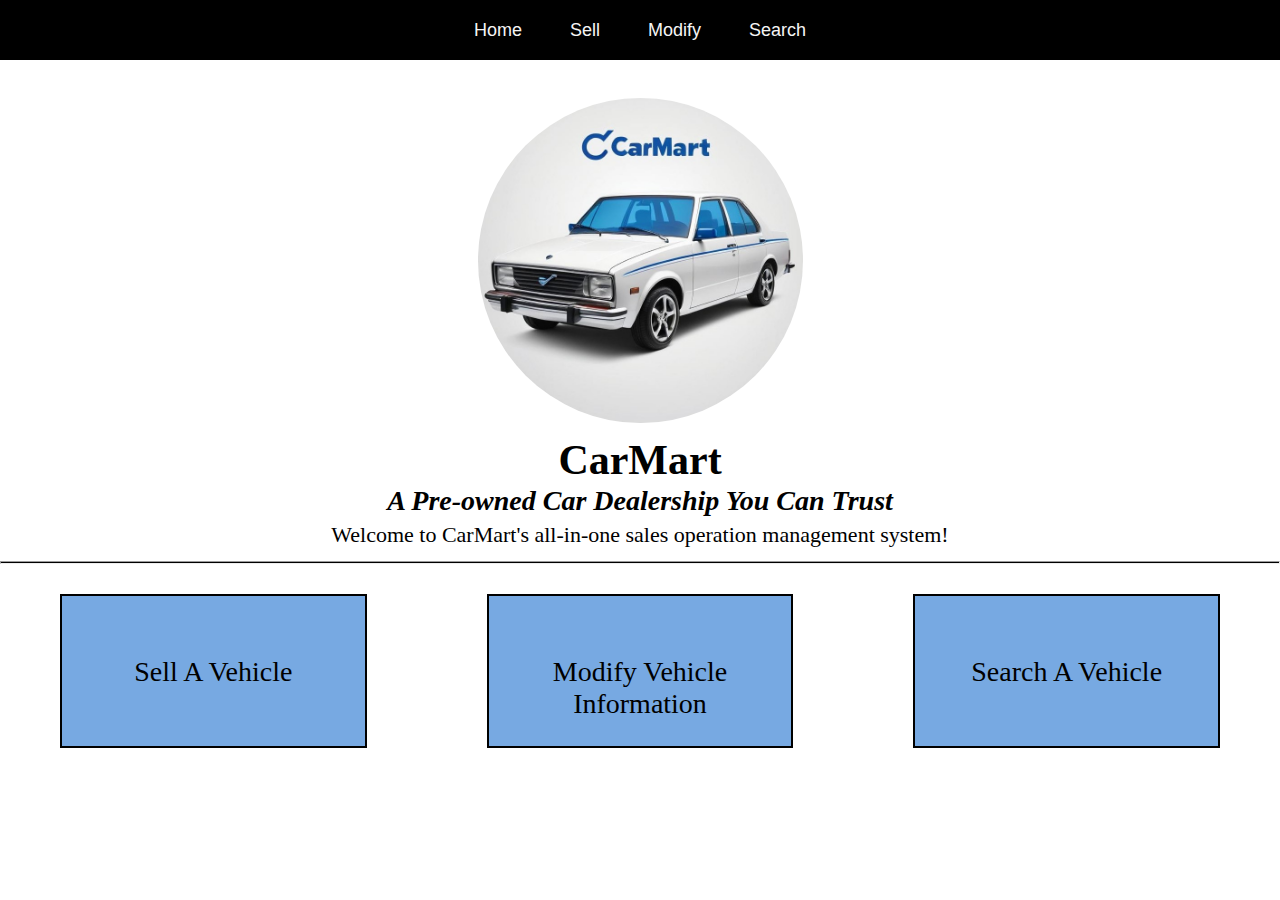
<file: index.html>
<!DOCTYPE html>
<html lang="en">
  <head>
    <meta charset="UTF-8">
    <meta name="viewport" content="width=device-width, initial-scale=1.0">
    <link rel="stylesheet" type="text/css" href="styles/style.css">
    <link rel="icon" href="images/Carmart_logo.png">
    <title> CarMart - Home </title>
  </head>
  <body>
    <header>
      <div class="navbar">
        <a href="index.html"> Home </a>
        <a href="form.html"> Sell </a>
        <a href="alter.html"> Modify </a>
        <a href="search.html"> Search </a>
      </div>
    </header>
    <div class="image_container"> 
      <img src="images/Carmart.jpg" alt="Logo" class="logo" width="325" height="325">
    </div>
    <h1> CarMart </h1>
    <div class="subtitle"> 
      A Pre-owned Car Dealership You Can Trust
    </div>
    <div class="p1"> 
      Welcome to CarMart's all-in-one sales operation management system!
    </div>
    <hr>
    <div class="button_container">
      <a href="form.html" class="nav_button"> Sell A Vehicle </a>
      <a href="alter.html" class="nav_button"> Modify Vehicle Information </a>
      <a href="search.html" class="nav_button"> Search A Vehicle </a>
    </div>
  </body>
</html>
</file>
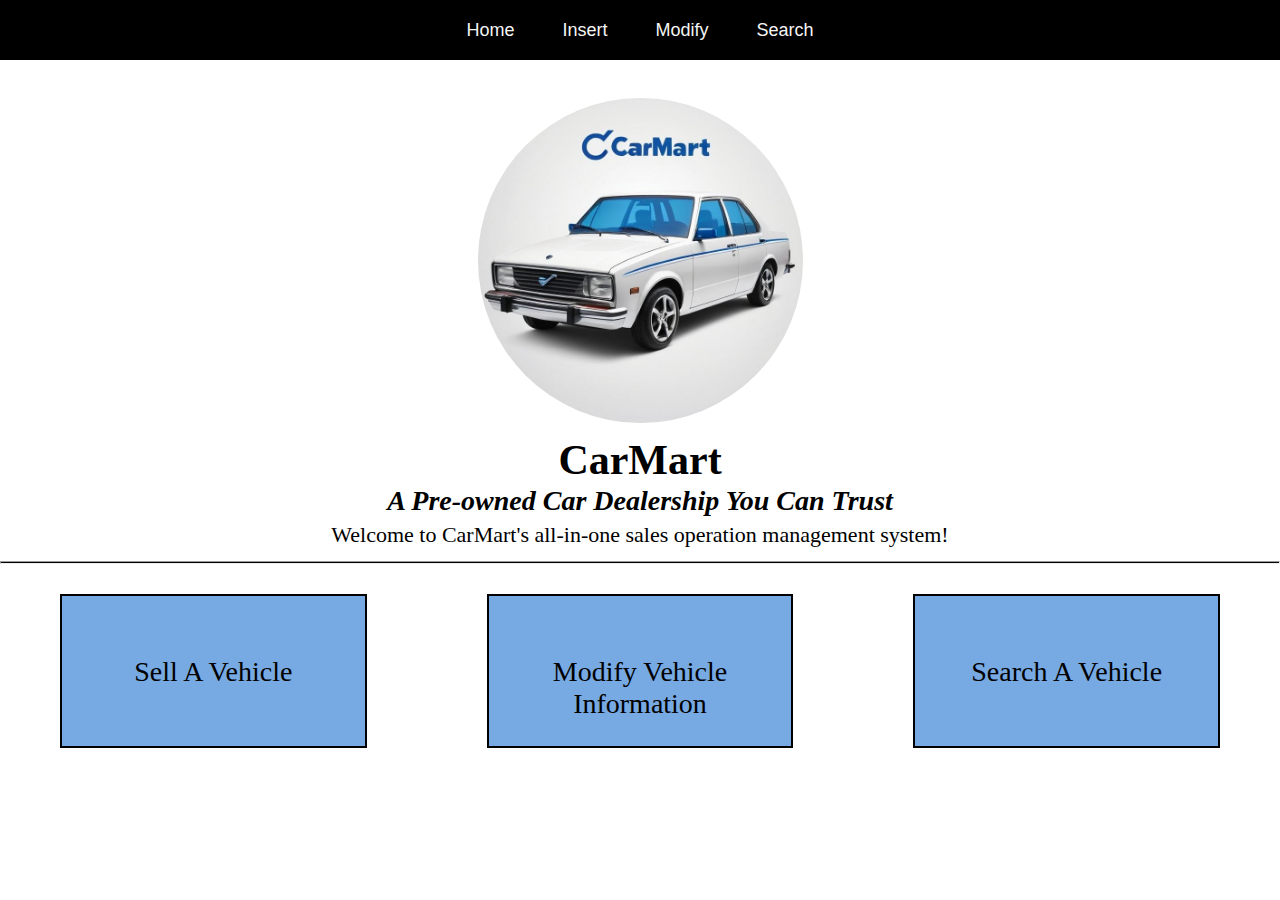
<file: src/index.html>
<!DOCTYPE html>
<html lang="en">
  <head>
    <meta charset="UTF-8">
    <meta name="viewport" content="width=device-width, initial-scale=1.0">
    <link rel="stylesheet" type="text/css" href="../styles/style.css">
    <link rel="icon" href="../images/Carmart_logo.png">
    <title> CarMart - Home </title>
  </head>
  <body>
    <header>
      <div class="navbar">
        <a href="../src/index.html"> Home </a>
        <a href="../src/form.html"> Insert </a>
        <a href="../src/alter.html"> Modify </a>
        <a href="../src/search.html"> Search </a>
      </div>
    </header>
    <div class="image_container"> 
      <img src="../images/carmart.jpg" alt="Logo" class="logo" width="325" height="325">
    </div>
    <h1> CarMart </h1>
    <div class="subtitle"> 
      A Pre-owned Car Dealership You Can Trust
    </div>
    <div class="p1"> 
      Welcome to CarMart's all-in-one sales operation management system!
    </div>
    <hr>
    <div class="button_container">
      <a href="../src/form.html" class="nav_button"> Sell A Vehicle </a>
      <a href="../src/alter.html" class="nav_button"> Modify Vehicle Information </a>
      <a href="../src/search.html" class="nav_button"> Search A Vehicle </a>
    </div>
  </body>
</html>
</file>
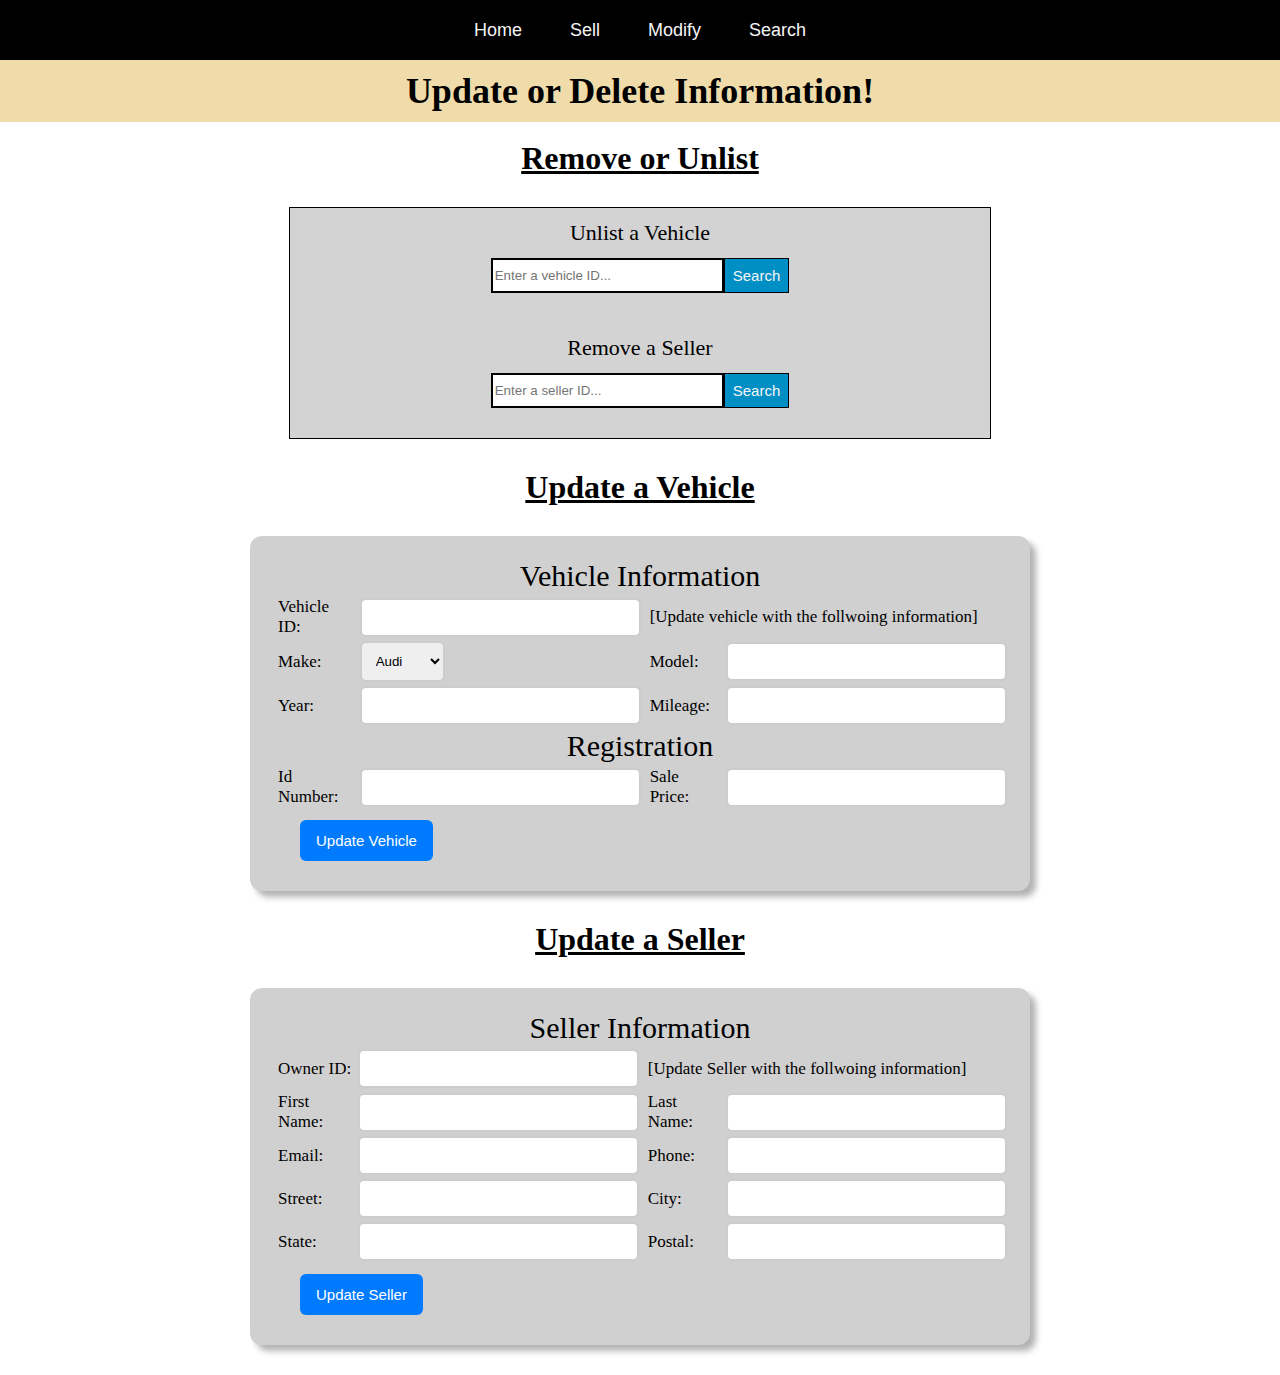
<file: alter.html>
<!DOCTYPE html>
<html lang="en">
    <head>
        <meta charset="UTF-8">
        <meta name="viewport" content="width=device-width, initial-scale=1.0">
        <link rel="stylesheet" type="text/css" href="styles/style.css">
        <link rel="icon" href="images/Carmart_logo.png">
        <title> CarMart - Modify </title>
    </head>
    <body>
        <header>
            <div class="navbar">
                <a href="index.html"> Home </a>
                <a href="form.html"> Sell </a>
                <a href="alter.html"> Modify </a>
                <a href="search.html"> Search </a>
            </div>
        </header>
        <h2> Update or Delete Information! </h2> <br>
        <h3> Remove or Unlist </h3>
        <div class="centered_container">
            <div class="search_container">
                <form action="php/removeVehicle.php" method="post">
                    <label for="removeVehicle" class="input_label"> Unlist a Vehicle </label>
                    <div class="input_container">
                        <input type="text" name="vehicleID" id="removeVehicle" class="input" placeholder="Enter a vehicle ID...">
                        <button id="rmSubmit" class="submit_button"> Search </button>
                    </div>
                </form>
                <form action="php/removeOwner.php" method="post">
                    <label for="removeOwner" class="input_label"> Remove a Seller </label>
                    <div class="input_container">
                        <input type="text" name="ownerID" id="removeOwner" class="input" placeholder="Enter a seller ID...">
                        <button id="rsSubmit" class="submit_button"> Search </button>
                    </div>
                </form>
            </div>
        </div> 
        <h3> Update a Vehicle </h3>
        <div class="centered_container">
            <div class="contact_container">
                <div class="contact_form">
                    <form id="contactForm" action="php/updateVehicle.php" method="post">
                        <center>
                            <table>
                                <tr>
                                    <td colspan="4" class="header"> Vehicle Information </td>
                                </tr>
                                <tr>
                                    <td> <label> Vehicle ID: </label> </td>
                                    <td> <input type="text" name="vehicleID" maxlength="30" size="30"> </td>
                                    <td colspan="2"> <label> [Update vehicle with the follwoing information] </label> </td>
                                </tr>
                                <tr>
                                    <td> <label> Make: </label> </td>
                                    <td>
                                        <select name="make">
                                            <option value="Audi"> Audi </option>
                                            <option value="BMW"> BMW </option>
                                            <option value="Ford"> Ford </option>
                                            <option value="Honda"> Honda </option>
                                            <option value="Mazda"> Mazda </option>
                                            <option value="Toyota"> Toyota </option>
                                            <option value="Volvo"> Volvo </option>
                                        </select>
                                    </td>
                                    <td> <label> Model: </label> </td>
                                    <td> <input type="text" name="title" maxlength="30" size="30"> </td>
                                </tr>
                                <tr>
                                    <td> <label> Year: </label> </td>
                                    <td> <input type="text" name="year" maxlength="4" size="30"> </td>
                                    <td> <label> Mileage: </label> </td>
                                    <td> <input type="text" name="mileage" maxlength="7" size="30"> </td>
                                </tr>
                                <tr>
                                    <td colspan="4" class="header"> Registration </td>
                                </tr>
                                <tr>
                                    <td> <label> Id Number: </label> </td>
                                    <td> <input type="text" name="regnumber" maxlength="10" size="30"> </td>
                                    <td> <label> Sale Price: </label> </td>
                                    <td> <input type="text" name="price" maxlength="10" size="30"> </td>
                                </tr>
                            </table>
                        </center>
                        <input type="submit" value="Update Vehicle">
                    </form>
                </div>
            </div>
        </div>
        <h3> Update a Seller </h3>
        <div class="centered_container">
            <div class="contact_container">
                <div class="contact_form">
                    <form id="contactForm" action="php/updateOwner.php" method="post">
                        <center>
                            <table>
                                <tr>
                                    <td colspan="4" class="header"> Seller Information </td>
                                </tr>
                                <tr>
                                    <td> <label> Owner ID: </label> </td>
                                    <td> <input type="text" name="ownerID" maxlength="30" size="30"> </td>
                                    <td colspan="2"> <label> [Update Seller with the follwoing information] </label> </td>
                                </tr>
                                <tr>
                                    <td> <label> First Name: </label> </td>
                                    <td> <input type="text" name="fname" maxlength="30" size="30"> </td>
                                    <td> <label> Last Name: </label> </td>
                                    <td> <input type="text" name="lname" maxlength="30" size="30"> </td>
                                </tr>
                                <tr>
                                    <td> <label> Email: </label> </td>
                                    <td> <input type="text" name="email" maxlength="30" size="30"> </td>
                                    <td> <label> Phone: </label> </td>
                                    <td> <input type="text" name="phone" maxlength="10" size="30"> </td>
                                </tr>
                                <tr>
                                    <td> <label> Street: </label> </td>
                                    <td> <input type="text" name="street" maxlength="30" size="30"> </td>
                                    <td> <label> City: </label> </td>
                                    <td> <input type="text" name="city" maxlength="30" size="30"> </td>
                                </tr>
                                <tr>
                                    <td> <label> State: </label> </td>
                                    <td> <input type="text" name="state" maxlength="2" size="30"> </td>
                                    <td> <label> Postal: </label> </td>
                                    <td> <input type="text" name="postal" maxlength="5" size="30"> </td>
                                </tr>
                            </table>
                        </center>
                        <input type="submit" value="Update Seller">
                    </form>
                </div>
            </div>
        </div>
    </body>
</html>
</file>
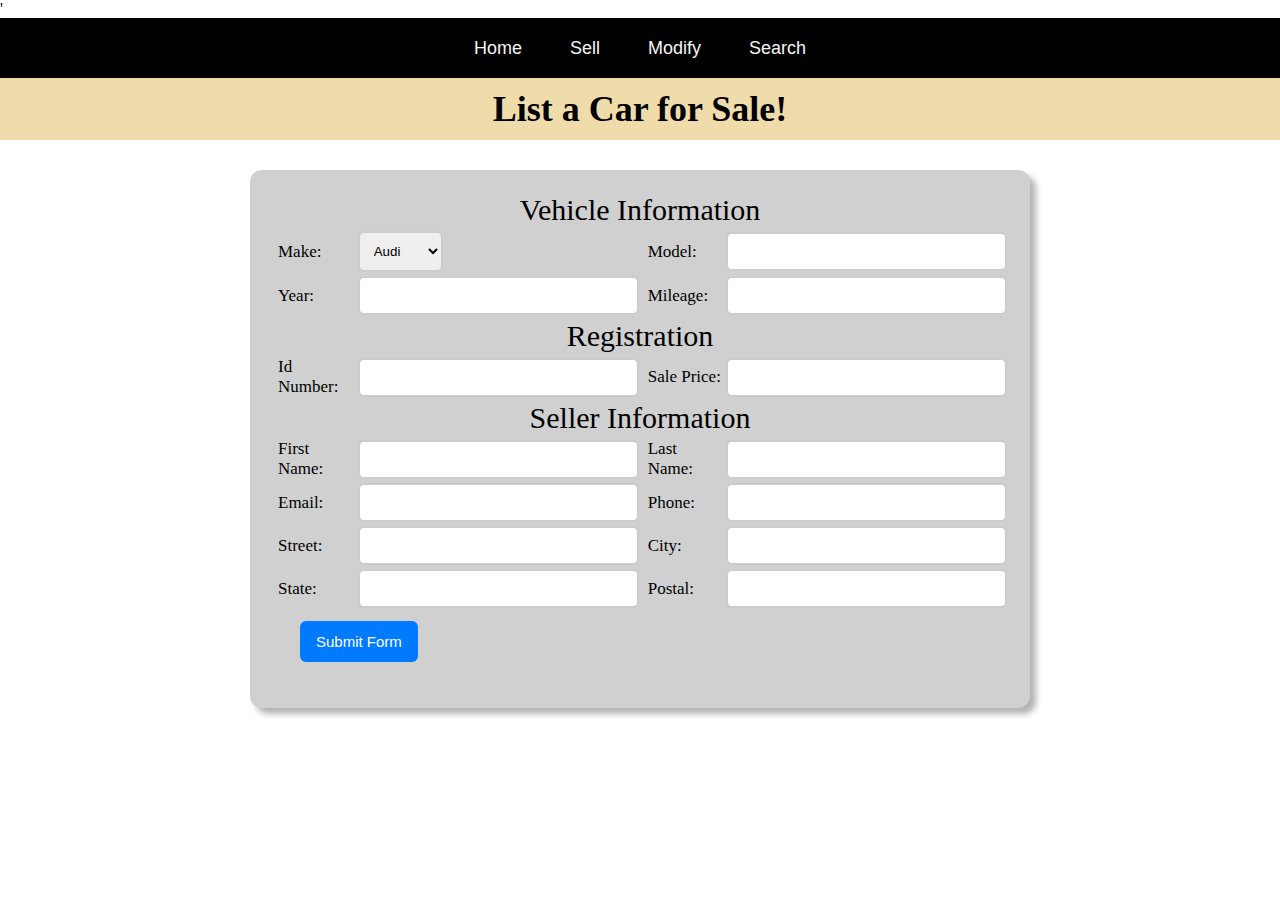
<file: form.html>
'<!DOCTYPE html>
<html lang="en">
<head>
    <meta charset="UTF-8">
    <meta name="viewport" content="width=device-width, initial-scale=1.0">
    <link rel="stylesheet" type="text/css" href="styles/style.css">
    <link rel="icon" href="images/Carmart_logo.png">
    <title> CarMart - Form </title>
</head>
<body>
    <header>
        <div class="navbar">
            <a href="index.html"> Home </a>
            <a href="form.html"> Sell </a>
            <a href="alter.html"> Modify </a>
            <a href="search.html"> Search </a>
        </div>
    </header>
    <h2> List a Car for Sale! </h2>
    <div class="centered_container">
        <div class="contact_container">
            <div class="contact_form">
                <form id="contactForm" action="php/insert.php" method="post">
                    <center>
                        <table>
                            <tr>
                                <td colspan="4" class="header"> Vehicle Information </td>
                            </tr>
                            <tr>
                                <td> <label> Make: </label> </td>
                                <td>
                                    <select name="make">
                                        <option value="Audi"> Audi </option>
                                        <option value="BMW"> BMW </option>
                                        <option value="Ford"> Ford </option>
                                        <option value="Honda"> Honda </option>
                                        <option value="Mazda"> Mazda </option>
                                        <option value="Toyota"> Toyota </option>
                                        <option value="Volvo"> Volvo </option>
                                    </select>
                                </td>
                                <td> <label> Model: </label> </td>
                                <td> <input type="text" name="model" maxlength="30" size="30"> </td>
                            </tr>
                            <tr>
                                <td> <label> Year: </label> </td>
                                <td> <input type="text" name="year" maxlength="4" size="30"> </td>
                                <td> <label> Mileage: </label> </td>
                                <td> <input type="text" name="mileage" maxlength="7" size="30"> </td>
                            </tr>
                            <tr>
                                <td colspan="4" class="header"> Registration </td>
                            </tr>
                            <tr>
                                <td> <label> Id Number: </label> </td>
                                <td> <input type="text" name="regnumber" maxlength="10" size="30"> </td>
                                <td> <label> Sale Price: </label> </td>
                                <td> <input type="text" name="price" maxlength="10" size="30"> </td>
                            </tr>
                            <tr>
                                <td colspan="4" class="header"> Seller Information </td>
                            </tr>
                            <tr>
                                <td> <label> First Name: </label> </td>
                                <td> <input type="text" name="fname" maxlength="30" size="30"> </td>
                                <td> <label> Last Name: </label> </td>
                                <td> <input type="text" name="lname" maxlength="30" size="30"> </td>
                            </tr>
                            <tr>
                                <td> <label> Email: </label> </td>
                                <td> <input type="text" name="email" maxlength="30" size="30"> </td>
                                <td> <label> Phone: </label> </td>
                                <td> <input type="text" name="phone" maxlength="10" size="30"> </td>
                            </tr>
                            <tr>
                                <td> <label> Street: </label> </td>
                                <td> <input type="text" name="street" maxlength="30" size="30"> </td>
                                <td> <label> City: </label> </td>
                                <td> <input type="text" name="city" maxlength="30" size="30"> </td>
                            </tr>
                            <tr>
                                <td> <label> State: </label> </td>
                                <td> <input type="text" name="state" maxlength="2" size="30"> </td>
                                <td> <label> Postal: </label> </td>
                                <td> <input type="text" name="postal" maxlength="5" size="30"> </td>
                            </tr>
                        </table>
                    </center>
                    <input type="submit" value="Submit Form">
                </form>
            </div>
        </div>
    </div>
</body>
</html>
</file>
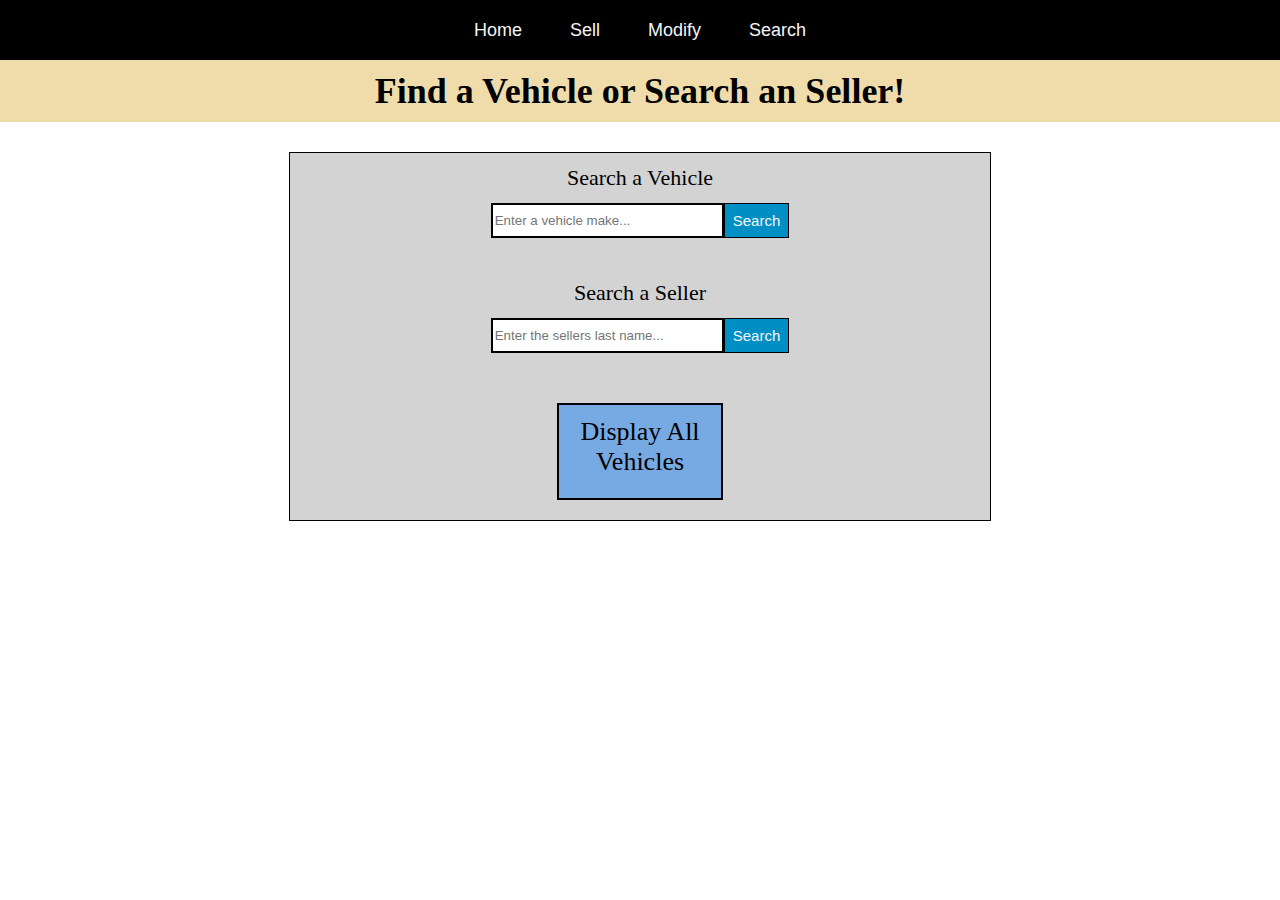
<file: search.html>
<!DOCTYPE html>
<html lang="en">
    <head>
        <meta charset="UTF-8">
        <meta name="viewport" content="width=device-width, initial-scale=1.0">
        <link rel="stylesheet" type="text/css" href="styles/style.css">
        <link rel="icon" href="images/Carmart_logo.png">
        <title> CarMart - Search </title>
    </head>
    <body>
        <header>
            <div class="navbar">
                <a href="index.html"> Home </a>
                <a href="form.html"> Sell </a>
                <a href="alter.html"> Modify </a>
                <a href="search.html"> Search </a>
            </div>
        </header>
        <h2> Find a Vehicle or Search an Seller! </h2>
        <div class="centered_container">
            <div class="search_container">
                <form action="php/searchVehicle.php" method="post">
                    <label for="vehicleSearch" class="input_label"> Search a Vehicle </label>
                    <div class="input_container">
                        <input type="text" name="make" id="vehicleSearch" class="input" placeholder="Enter a vehicle make...">
                        <button id="vsSubmit" class="submit_button"> Search </button>
                    </div>
                </form>
                <form action="php/searchOwner.php" method="post">
                    <label for="sellerSearch" class="input_label"> Search a Seller </label>
                    <div class="input_container">
                        <input type="text" name="lastName" id="sellerSearch" class="input" placeholder="Enter the sellers last name...">
                        <button id="ssSubmit" class="submit_button"> Search </button>
                    </div>
                </form>
                <a class="display_button" href="php/display.php"> Display All Vehicles </a>
            </div>
        </div>
    </body>
</html>
</file>
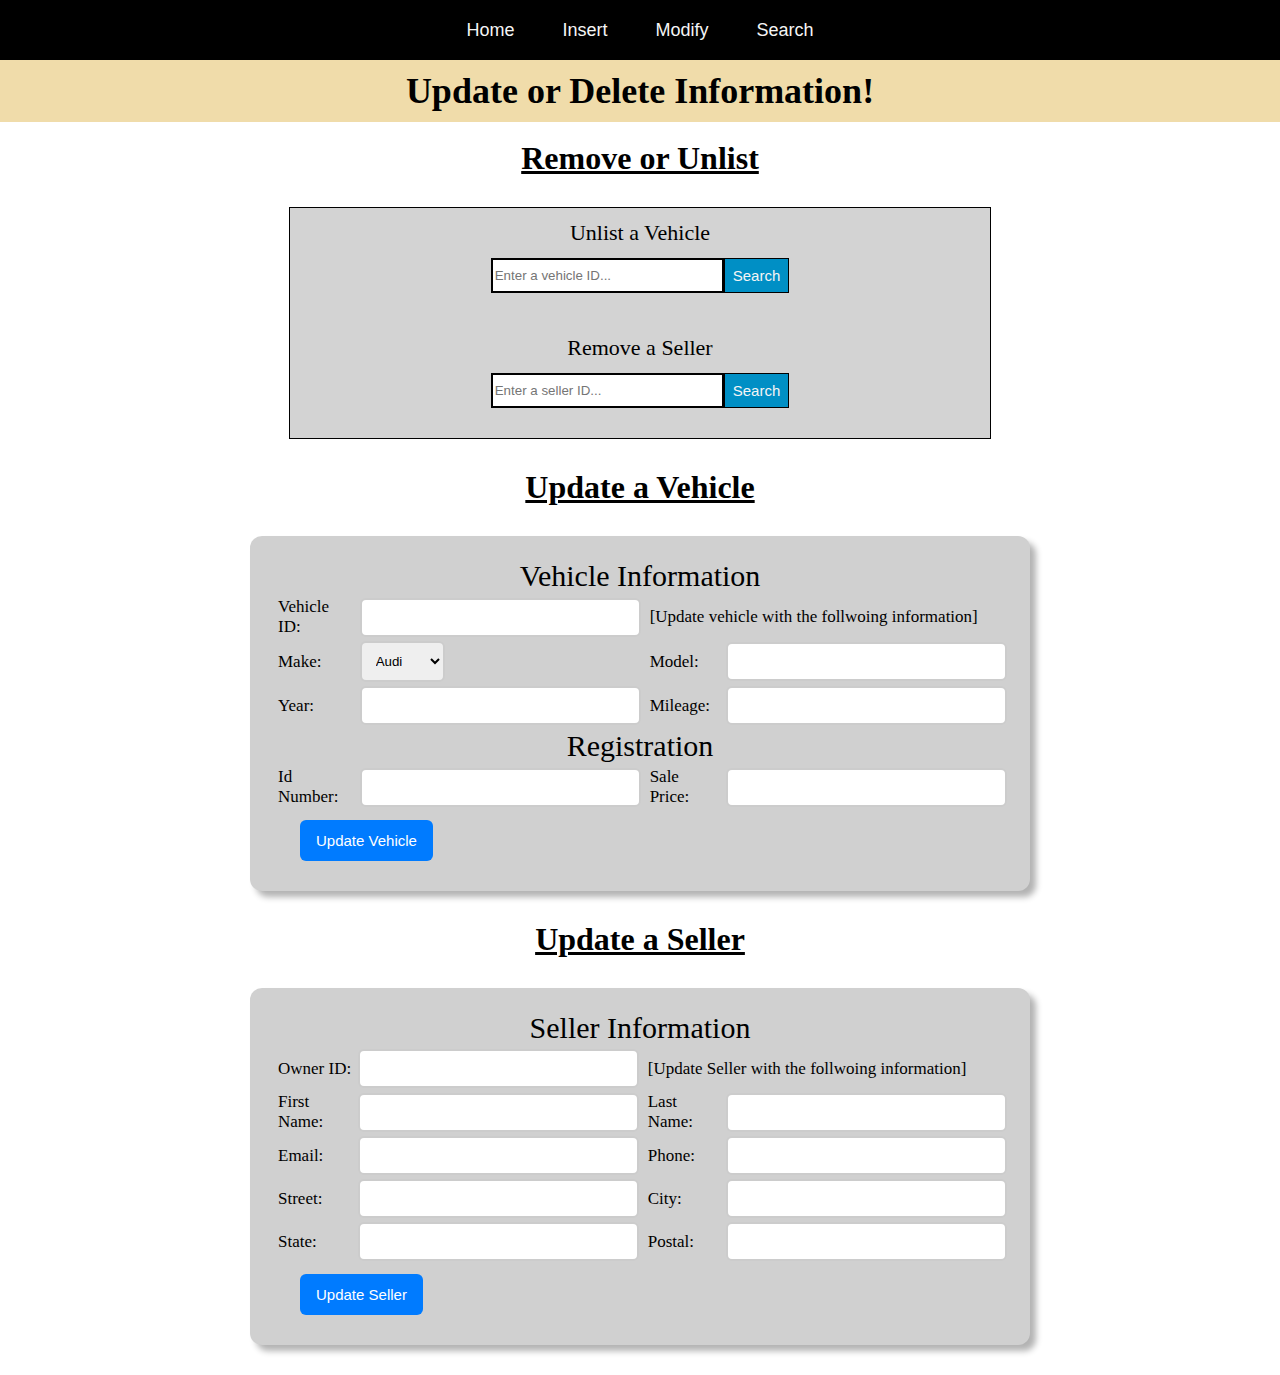
<file: src/alter.html>
<!DOCTYPE html>
<html lang="en">
    <head>
        <meta charset="UTF-8">
        <meta name="viewport" content="width=device-width, initial-scale=1.0">
        <link rel="stylesheet" type="text/css" href="../styles/style.css">
        <link rel="icon" href="../images/Carmart_logo.png">
        <title> CarMart - Modify </title>
    </head>
    <body>
        <header>
            <div class="navbar">
                <a href="../src/index.html"> Home </a>
                <a href="../src/form.html"> Insert </a>
                <a href="../src/alter.html"> Modify </a>
                <a href="../src/search.html"> Search </a>
            </div>
        </header>
        <h2> Update or Delete Information! </h2> <br>
        <h3> Remove or Unlist </h3>
        <div class="centered_container">
            <div class="search_container">
                <form action="../php/removeVehicle.php" method="post">
                    <label for="removeVehicle" class="input_label"> Unlist a Vehicle </label>
                    <div class="input_container">
                        <input type="text" name="vehicleID" id="removeVehicle" class="input" placeholder="Enter a vehicle ID...">
                        <button id="rmSubmit" class="submit_button"> Search </button>
                    </div>
                </form>
                <form action="../php/removeOwner.php" method="post">
                    <label for="removeOwner" class="input_label"> Remove a Seller </label>
                    <div class="input_container">
                        <input type="text" name="ownerID" id="removeOwner" class="input" placeholder="Enter a seller ID...">
                        <button id="rsSubmit" class="submit_button"> Search </button>
                    </div>
                </form>
            </div>
        </div> 
        <h3> Update a Vehicle </h3>
        <div class="centered_container">
            <div class="contact_container">
                <div class="contact_form">
                    <form id="contactForm" action="../php/updateVehicle.php" method="post">
                        <center>
                            <table>
                                <tr>
                                    <td colspan="4" class="header"> Vehicle Information </td>
                                </tr>
                                <tr>
                                    <td> <label> Vehicle ID: </label> </td>
                                    <td> <input type="text" name="vehicleID" maxlength="30" size="30"> </td>
                                    <td colspan="2"> <label> [Update vehicle with the follwoing information] </label> </td>
                                </tr>
                                <tr>
                                    <td> <label> Make: </label> </td>
                                    <td>
                                        <select name="make">
                                            <option value="Audi"> Audi </option>
                                            <option value="BMW"> BMW </option>
                                            <option value="Ford"> Ford </option>
                                            <option value="Honda"> Honda </option>
                                            <option value="Mazda"> Mazda </option>
                                            <option value="Toyota"> Toyota </option>
                                            <option value="Volvo"> Volvo </option>
                                        </select>
                                    </td>
                                    <td> <label> Model: </label> </td>
                                    <td> <input type="text" name="title" maxlength="30" size="30"> </td>
                                </tr>
                                <tr>
                                    <td> <label> Year: </label> </td>
                                    <td> <input type="text" name="year" maxlength="4" size="30"> </td>
                                    <td> <label> Mileage: </label> </td>
                                    <td> <input type="text" name="mileage" maxlength="7" size="30"> </td>
                                </tr>
                                <tr>
                                    <td colspan="4" class="header"> Registration </td>
                                </tr>
                                <tr>
                                    <td> <label> Id Number: </label> </td>
                                    <td> <input type="text" name="regnumber" maxlength="10" size="30"> </td>
                                    <td> <label> Sale Price: </label> </td>
                                    <td> <input type="text" name="price" maxlength="10" size="30"> </td>
                                </tr>
                            </table>
                        </center>
                        <input type="submit" value="Update Vehicle">
                    </form>
                </div>
            </div>
        </div>
        <h3> Update a Seller </h3>
        <div class="centered_container">
            <div class="contact_container">
                <div class="contact_form">
                    <form id="contactForm" action="../php/updateOwner.php" method="post">
                        <center>
                            <table>
                                <tr>
                                    <td colspan="4" class="header"> Seller Information </td>
                                </tr>
                                <tr>
                                    <td> <label> Owner ID: </label> </td>
                                    <td> <input type="text" name="ownerID" maxlength="30" size="30"> </td>
                                    <td colspan="2"> <label> [Update Seller with the follwoing information] </label> </td>
                                </tr>
                                <tr>
                                    <td> <label> First Name: </label> </td>
                                    <td> <input type="text" name="fname" maxlength="30" size="30"> </td>
                                    <td> <label> Last Name: </label> </td>
                                    <td> <input type="text" name="lname" maxlength="30" size="30"> </td>
                                </tr>
                                <tr>
                                    <td> <label> Email: </label> </td>
                                    <td> <input type="text" name="email" maxlength="30" size="30"> </td>
                                    <td> <label> Phone: </label> </td>
                                    <td> <input type="text" name="phone" maxlength="10" size="30"> </td>
                                </tr>
                                <tr>
                                    <td> <label> Street: </label> </td>
                                    <td> <input type="text" name="street" maxlength="30" size="30"> </td>
                                    <td> <label> City: </label> </td>
                                    <td> <input type="text" name="city" maxlength="30" size="30"> </td>
                                </tr>
                                <tr>
                                    <td> <label> State: </label> </td>
                                    <td> <input type="text" name="state" maxlength="2" size="30"> </td>
                                    <td> <label> Postal: </label> </td>
                                    <td> <input type="text" name="postal" maxlength="5" size="30"> </td>
                                </tr>
                            </table>
                        </center>
                        <input type="submit" value="Update Seller">
                    </form>
                </div>
            </div>
        </div>
    </body>
</html>
</file>
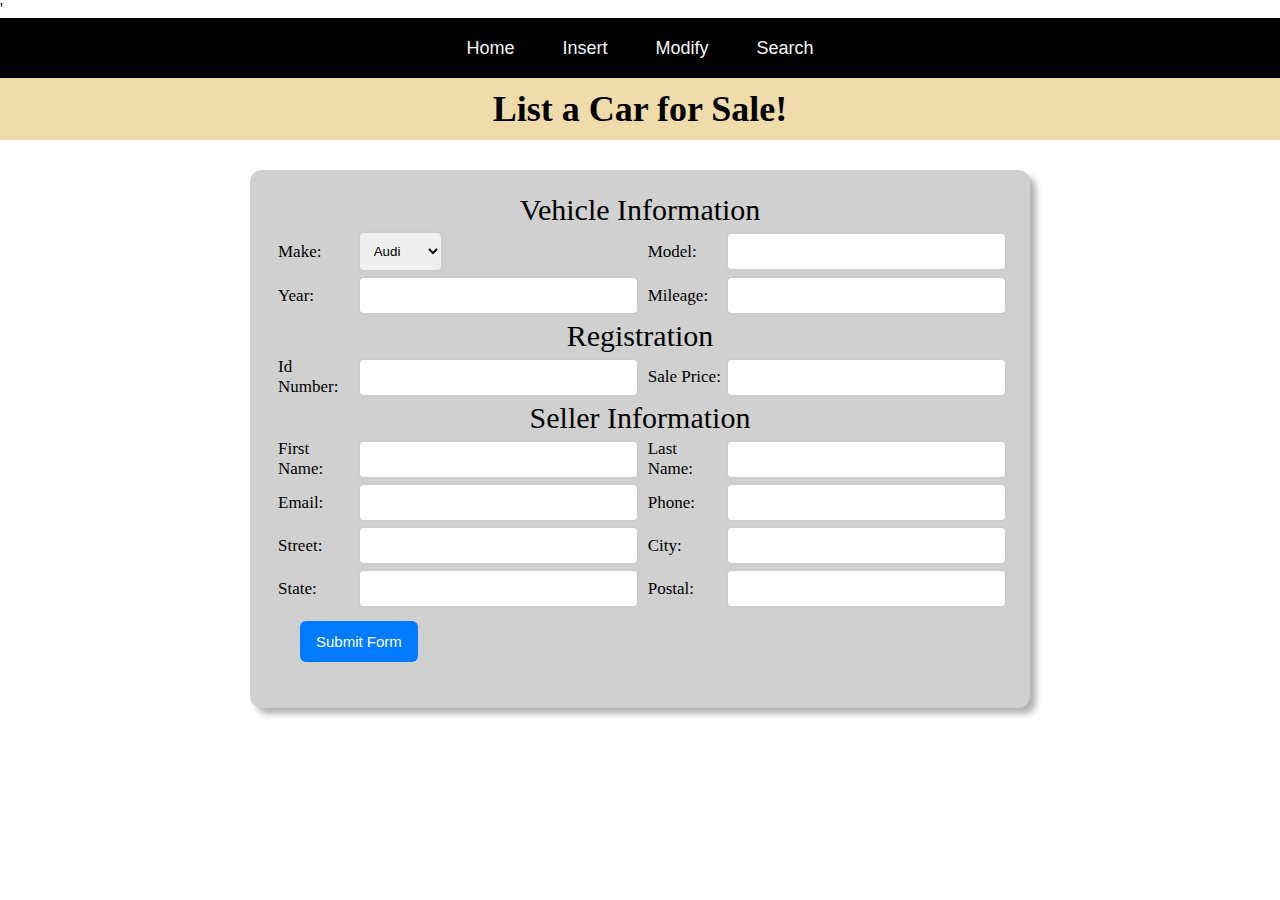
<file: src/form.html>
'<!DOCTYPE html>
<html lang="en">
<head>
    <meta charset="UTF-8">
    <meta name="viewport" content="width=device-width, initial-scale=1.0">
    <link rel="stylesheet" type="text/css" href="../styles/style.css">
    <link rel="icon" href="../images/Carmart_logo.png">
    <title> CarMart - Form </title>
</head>
<body>
    <header>
        <div class="navbar">
            <a href="../src/index.html"> Home </a>
            <a href="../src/form.html"> Insert </a>
            <a href="../src/alter.html"> Modify </a>
            <a href="../src/search.html"> Search </a>
        </div>
    </header>
    <h2> List a Car for Sale! </h2>
    <div class="centered_container">
        <div class="contact_container">
            <div class="contact_form">
                <form id="contactForm" action="../php/insert.php" method="post">
                    <center>
                        <table>
                            <tr>
                                <td colspan="4" class="header"> Vehicle Information </td>
                            </tr>
                            <tr>
                                <td> <label> Make: </label> </td>
                                <td>
                                    <select name="make">
                                        <option value="Audi"> Audi </option>
                                        <option value="BMW"> BMW </option>
                                        <option value="Ford"> Ford </option>
                                        <option value="Honda"> Honda </option>
                                        <option value="Mazda"> Mazda </option>
                                        <option value="Toyota"> Toyota </option>
                                        <option value="Volvo"> Volvo </option>
                                    </select>
                                </td>
                                <td> <label> Model: </label> </td>
                                <td> <input type="text" name="model" maxlength="30" size="30"> </td>
                            </tr>
                            <tr>
                                <td> <label> Year: </label> </td>
                                <td> <input type="text" name="year" maxlength="4" size="30"> </td>
                                <td> <label> Mileage: </label> </td>
                                <td> <input type="text" name="mileage" maxlength="7" size="30"> </td>
                            </tr>
                            <tr>
                                <td colspan="4" class="header"> Registration </td>
                            </tr>
                            <tr>
                                <td> <label> Id Number: </label> </td>
                                <td> <input type="text" name="regnumber" maxlength="10" size="30"> </td>
                                <td> <label> Sale Price: </label> </td>
                                <td> <input type="text" name="price" maxlength="10" size="30"> </td>
                            </tr>
                            <tr>
                                <td colspan="4" class="header"> Seller Information </td>
                            </tr>
                            <tr>
                                <td> <label> First Name: </label> </td>
                                <td> <input type="text" name="fname" maxlength="30" size="30"> </td>
                                <td> <label> Last Name: </label> </td>
                                <td> <input type="text" name="lname" maxlength="30" size="30"> </td>
                            </tr>
                            <tr>
                                <td> <label> Email: </label> </td>
                                <td> <input type="text" name="email" maxlength="30" size="30"> </td>
                                <td> <label> Phone: </label> </td>
                                <td> <input type="text" name="phone" maxlength="10" size="30"> </td>
                            </tr>
                            <tr>
                                <td> <label> Street: </label> </td>
                                <td> <input type="text" name="street" maxlength="30" size="30"> </td>
                                <td> <label> City: </label> </td>
                                <td> <input type="text" name="city" maxlength="30" size="30"> </td>
                            </tr>
                            <tr>
                                <td> <label> State: </label> </td>
                                <td> <input type="text" name="state" maxlength="2" size="30"> </td>
                                <td> <label> Postal: </label> </td>
                                <td> <input type="text" name="postal" maxlength="5" size="30"> </td>
                            </tr>
                        </table>
                    </center>
                    <input type="submit" value="Submit Form">
                </form>
            </div>
        </div>
    </div>
</body>
</html>
</file>
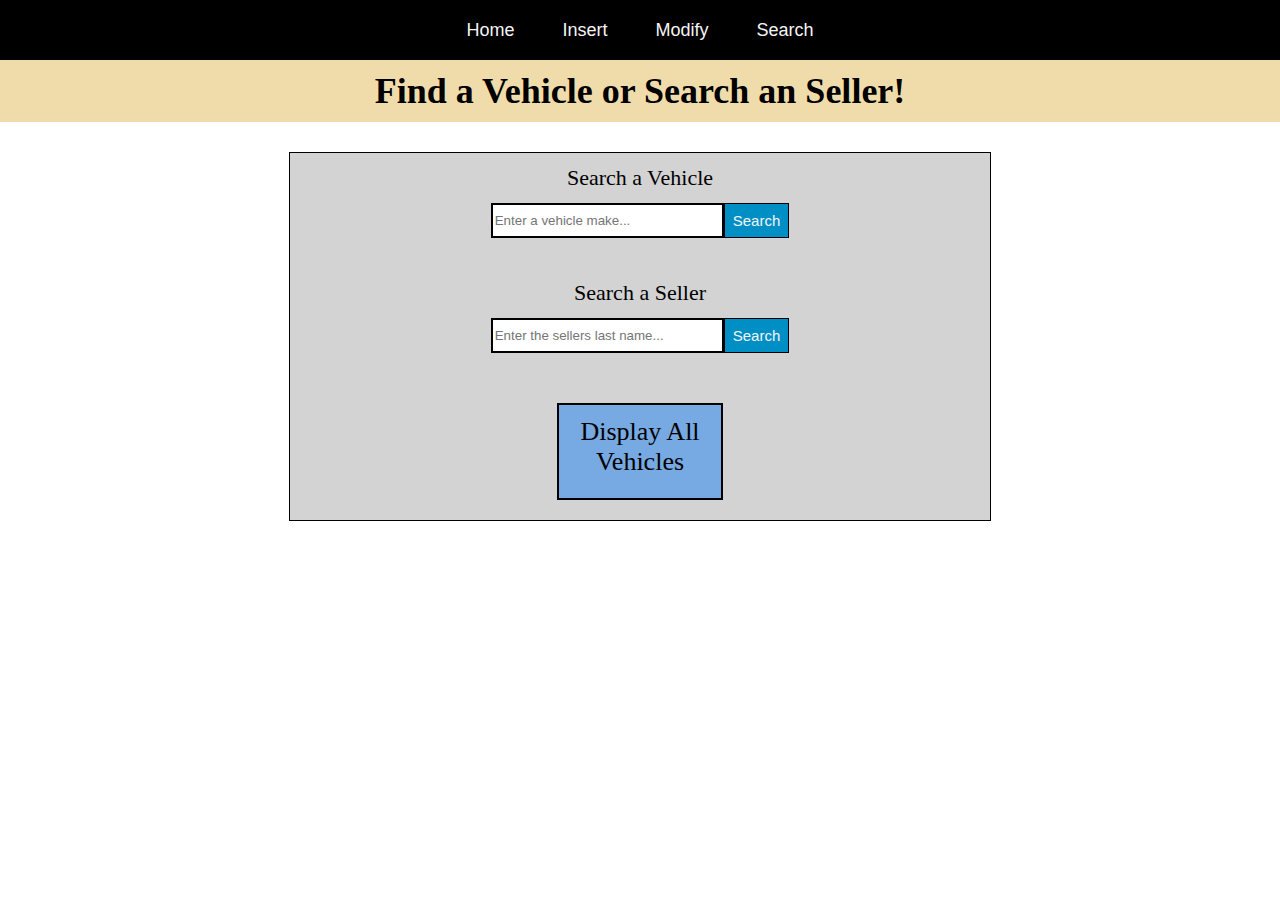
<file: src/search.html>
<!DOCTYPE html>
<html lang="en">
    <head>
        <meta charset="UTF-8">
        <meta name="viewport" content="width=device-width, initial-scale=1.0">
        <link rel="stylesheet" type="text/css" href="../styles/style.css">
        <link rel="icon" href="../images/Carmart_logo.png">
        <title> CarMart - Search </title>
    </head>
    <body>
        <header>
            <div class="navbar">
                <a href="../src/index.html"> Home </a>
                <a href="../src/form.html"> Insert </a>
                <a href="../src/alter.html"> Modify </a>
                <a href="../src/search.html"> Search </a>
            </div>
        </header>
        <h2> Find a Vehicle or Search an Seller! </h2>
        <div class="centered_container">
            <div class="search_container">
                <form action="../php/searchVehicle.php" method="post">
                    <label for="vehicleSearch" class="input_label"> Search a Vehicle </label>
                    <div class="input_container">
                        <input type="text" name="make" id="vehicleSearch" class="input" placeholder="Enter a vehicle make...">
                        <button id="vsSubmit" class="submit_button"> Search </button>
                    </div>
                </form>
                <form action="../php/searchOwner.php" method="post">
                    <label for="sellerSearch" class="input_label"> Search a Seller </label>
                    <div class="input_container">
                        <input type="text" name="lastName" id="sellerSearch" class="input" placeholder="Enter the sellers last name...">
                        <button id="ssSubmit" class="submit_button"> Search </button>
                    </div>
                </form>
                <a class="display_button" href="../php/display.php"> Display All Vehicles </a>
            </div>
        </div>
    </body>
</html>
</file>
<file: styles/style.css>
body {
  margin: 0;
  background-color: white;
}
hr {
  margin: 10px 0;
  background-color: black;
  height: 1px;
}
.p1 {
  margin: 0;
  display: block;
  font-family: Times;
  text-align: center;
  line-height: 1.5;
  font-size: 22px;
  color: black;
}
h1 {
  margin: 0;
  font-family: Times;
  font-size: 42px;
  font-weight: bold;
  text-align: center;
  color: black;
}
h2 {
  margin: 0;
  background-color: rgb(240, 220, 170);
  padding: 10px;
  font-family: Times;
  font-size: 36px;
  font-weight: bold;
  text-align: center;
  color: black;
}
h3 {
  margin: 0;
  font-family: Times;
  font-size: 32px;
  font-weight: bold;
  text-decoration: underline;
  text-align: center;
  color: black;
}
.subtitle {
  margin: 0;
  font-family: Times;
  font-size: 28px;
  line-height: 1.2;
  font-style: italic;
  font-weight: bold;
  text-align: center;
  color: black;
}
.navbar {
  display: flex;
  align-items: center;
  justify-content: center;
  background-color: black;
  overflow: hidden;
  height: 60px;
  margin: 0;
}
.navbar a {
  font-size: 18px;  
  font-family: Arial;
  text-align: center;
  float: left;
  display: block;
  color: whitesmoke;
  padding: 24px;
  text-decoration: none;
}
.navbar a:hover {
  background-color: lightgray;
  color: black;
}
.image_container {
  display: flex;
  justify-content: center;
  margin: 10px;
}
.logo {
  border-radius: 50%;
}
.centered_container {
  display: flex;
  justify-content: center;
}
.contact_container {
  display: flex;
  width: 800px;
  height: 100%;
}
.contact_form {
  flex: 1;
  padding: 20px;
  margin: 30px 10px;
}
.contact_form {
  background-color: rgb(208, 208, 208);
  border-radius: 12px;
  box-shadow: 6px 6px 6px rgba(0, 0, 0, 0.3);
}
label {
  display: block;
  margin-left: 5px;
  font-family: times;
  font-size: 17px;
}
.header {
  text-align: center;
  font-size: 30px;
  font-family: Times;
}
.contact_form input[type="text"], select {
  padding: 10px;
  border: 2px solid #ccc;
  border-radius: 6px;
}
.contact_form input[type="submit"] {
  background-color: #007bff; 
  color: #fff;
  border: none;
  border-radius: 6px;
  padding: 12px 16px;  
  font-size: 15px;
  margin: 10px 30px;
  cursor: pointer;
}
.contact_form input[type="submit"]:hover {
  background-color: #0056b3;
}
.button_container {
  display: flex;
  justify-content: center;
}
.nav_button {
  margin: 20px 60px;
  width: 360px;
  height: 90px;
  padding-top: 60px;
  font-size: 28px;
  border: 2px solid black;
  cursor: pointer;
  background-color: rgb(119, 169, 226);
}
.nav_button:hover {
  background-color: rgb(107, 152, 203);
}
.search_container {
  display: flex;
  flex-direction: column;
  justify-content: center;
  align-items: center;
  margin: 30px;
  width: 700px;
  background-color: lightgray;
  border: 1px solid black;
}
.input_container {
  justify-content: center;
  display: flex;
  margin-bottom: 30px;
}
.input_label {
  font-size: 22px;
  margin: 12px 0;
  text-align: center;
}
.input {
  border: 2px solid black;
  width: 225px;
}
.submit_button {
  padding: 8px 8px;
  border: 1px solid black;
  background-color: rgb(0, 143, 197);
  color: whitesmoke;
  font-size: 15px;
  text-align: center;
  text-decoration: none;
}
.submit_button:hover {
  cursor: pointer;
  background-color: rgb(0, 123, 167);
}
.display_button {
  margin: 20px;
  width: 150px;
  height: 75px;
  padding: 12px 6px 6px 6px;
  font-size: 26px;
  border: 2px solid black;
  cursor: pointer;
  background-color: rgb(119, 169, 226);
}
.display_button:hover {
  background-color: rgb(107, 152, 203);
}
a {
  text-decoration: none;
  text-align: center;
  color: black;
}
@media only screen and (max-height: 1300px) {
  .image_container {
    margin: 11% 0 1% 0;
  }
}
@media only screen and (max-height: 1250px) {
  .image_container {
    margin: 10% 0 1% 0;
  }
}
@media only screen and (max-height: 1200px) {
  .image_container {
    margin: 9% 0 1% 0;
  }
}
@media only screen and (max-height: 1150px) {
  .image_container {
    margin: 8% 0 1% 0;
  }
}
@media only screen and (max-height: 1100px) {
  .image_container {
    margin: 7% 0 1% 0;
  }
}
@media only screen and (max-height: 1050px) {
  .image_container {
    margin: 6% 0 1% 0;
  }
}
@media only screen and (max-height: 1000px) {
  .image_container {
    margin: 5% 0 1% 0;
  }
}
@media only screen and (max-height: 950px) {
  .image_container {
    margin: 4% 0 1% 0;
  }
}
@media only screen and (max-height: 900px) {
  .image_container {
    margin: 3% 0 1% 0;
  }
}
@media only screen and (max-height: 850px) {
  .image_container {
    margin: 2% 0 1% 0;
  }
}
@media only screen and (max-height: 800px) {
  .image_container {
    margin: 1.5% 0 1% 0;
  }
  .navigate_button {
    padding: 48px 24px;
  }
}
</file>
